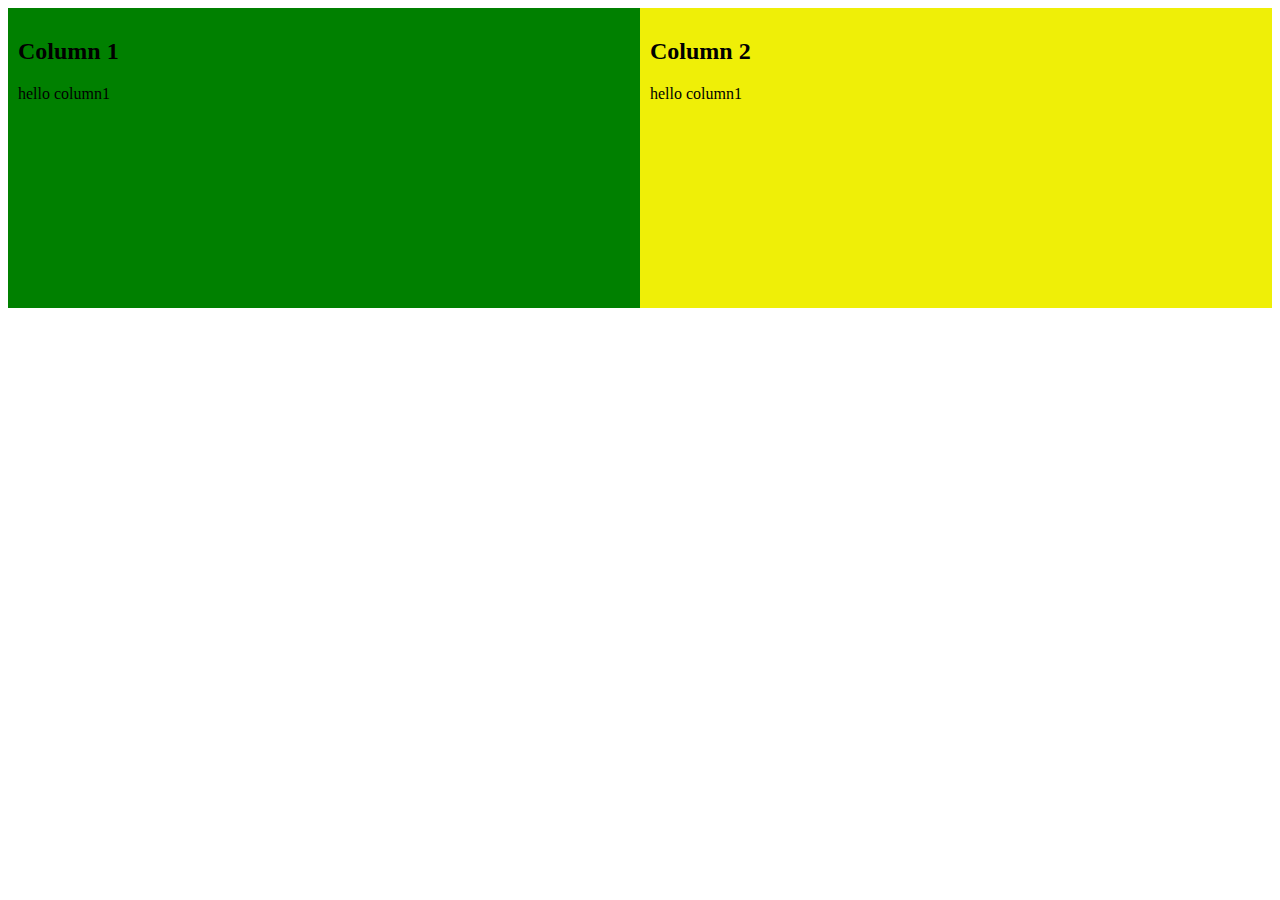
<file: index.html>
<!DOCTYPE html>
<html lang="en">
<head>
    <meta charset="UTF-8">
    <meta http-equiv="X-UA-Compatible" content="IE=edge">
    <meta name="viewport" content="width=device-width, initial-scale=1.0">
    <link rel="stylesheet" href="./css/style.css">
    <title>Home</title>
</head>
<body>
    
    <div class="row">
        <div class = "column" style="background-color: green;">
            <h2>Column 1</h2>
            <p>hello column1</p>
        </div>

        <div class = "column" style="background-color: rgb(239, 239, 7);">
            <h2>Column 2</h2>
            <p>hello column1</p>
        </div>
    </div>

</body>
</file>
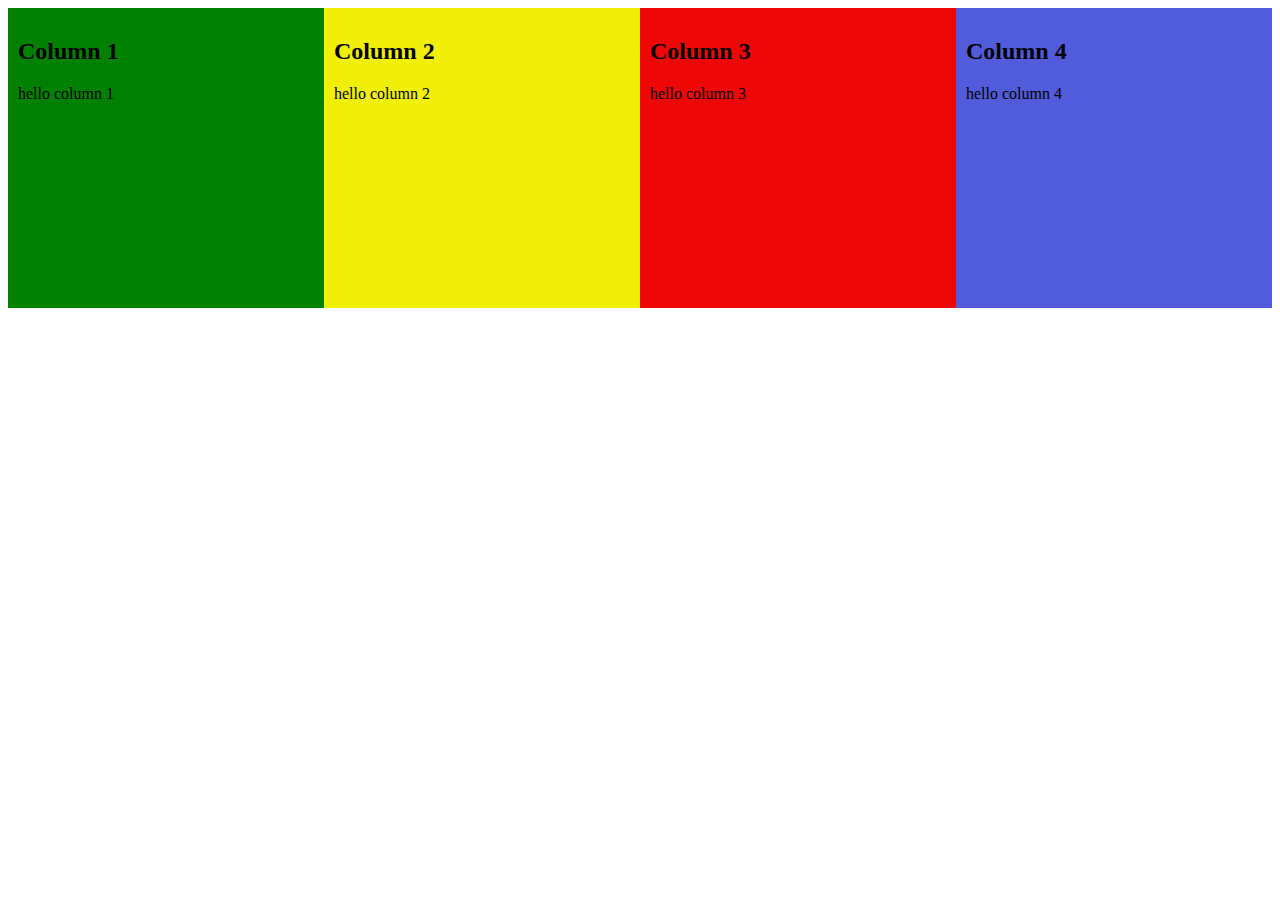
<file: about.html>
<!DOCTYPE html>
<html lang="en">
<head>
    <meta charset="UTF-8">
    <meta http-equiv="X-UA-Compatible" content="IE=edge">
    <meta name="viewport" content="width=device-width, initial-scale=1.0">
    <link rel="stylesheet" href="./css/style.css">
    <title>Home</title>
</head>
<body>
    
    <div class="row">
        <div class = "column3" style="background-color: green;">
            <h2>Column 1</h2>
            <p>hello column 1</p>
        </div>

        <div class = "column3" style="background-color: rgb(239, 239, 7);">
            <h2>Column 2</h2>
            <p>hello column 2</p>
        </div>

        <div class = "column3" style="background-color: rgb(239, 7, 7);">
            <h2>Column 3</h2>
            <p>hello column 3</p>
        </div>

        <div class = "column3" style="background-color: rgb(82, 91, 217);">
            <h2>Column 4</h2>
            <p>hello column 4</p>
        </div>
    </div>

</body>
</file>
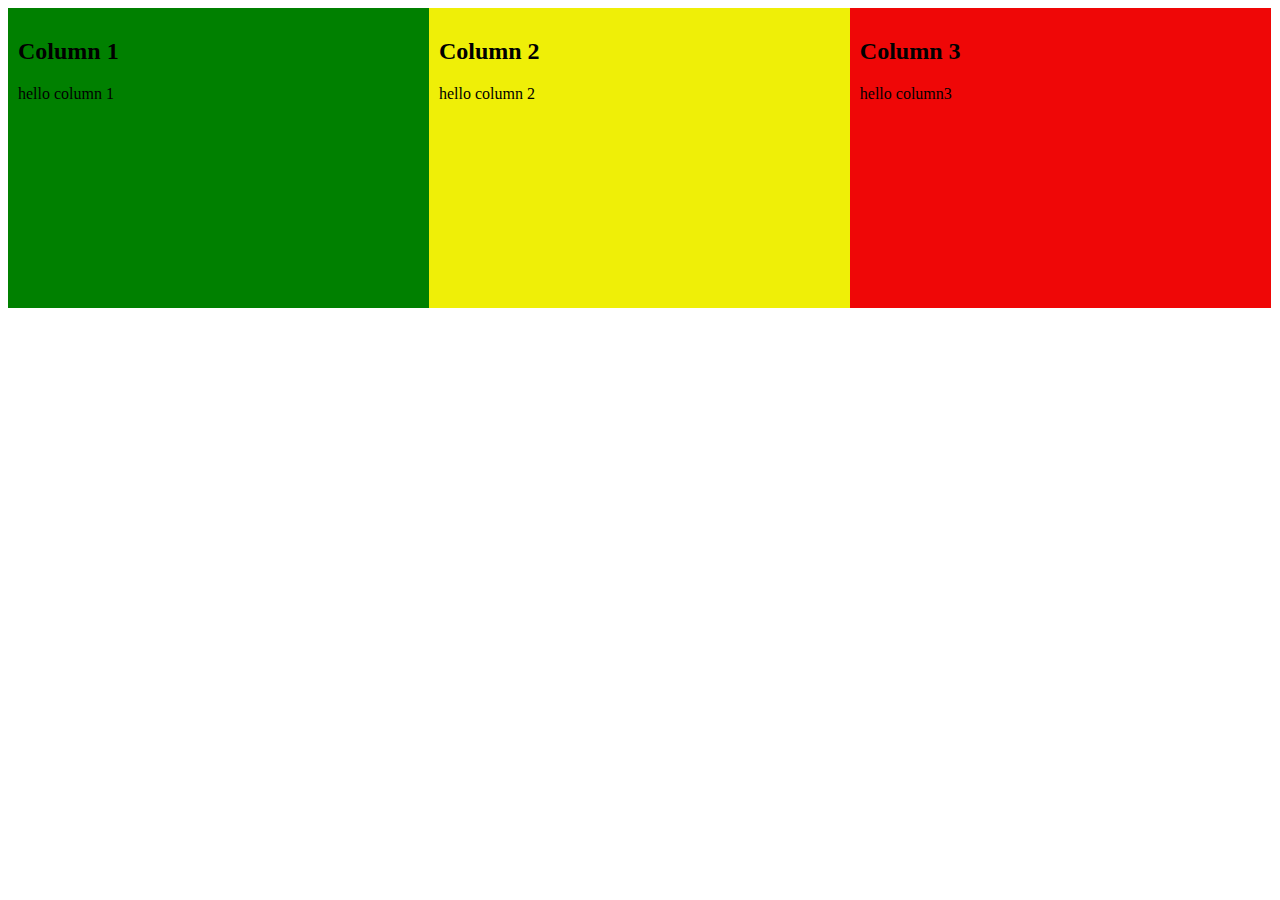
<file: contact.html>
<!DOCTYPE html>
<html lang="en">
<head>
    <meta charset="UTF-8">
    <meta http-equiv="X-UA-Compatible" content="IE=edge">
    <meta name="viewport" content="width=device-width, initial-scale=1.0">
    <link rel="stylesheet" href="./css/style.css">
    <title>Home</title>
</head>
<body>
    
    <div class="row">
        <div class = "column2" style="background-color: green;">
            <h2>Column 1</h2>
            <p>hello column 1</p>
        </div>

        <div class = "column2" style="background-color: rgb(239, 239, 7);">
            <h2>Column 2</h2>
            <p>hello column 2</p>
        </div>

        <div class = "column2" style="background-color: rgb(239, 7, 7);">
            <h2>Column 3</h2>
            <p>hello column3</p>
        </div>
    </div>

</body>
</file>
<file: css/style.css>
* {
    box-sizing: border-box;
}

.column {
    float: left;
    width: 50%;
    padding: 10px;
    height: 300px;    
}

.column2 {
    float: left;
    width: 33.3%;
    padding: 10px;
    height: 300px;    
}

.column3 {
    float: left;
    width: 25%;
    padding: 10px;
    height: 300px;    
}
</file>
